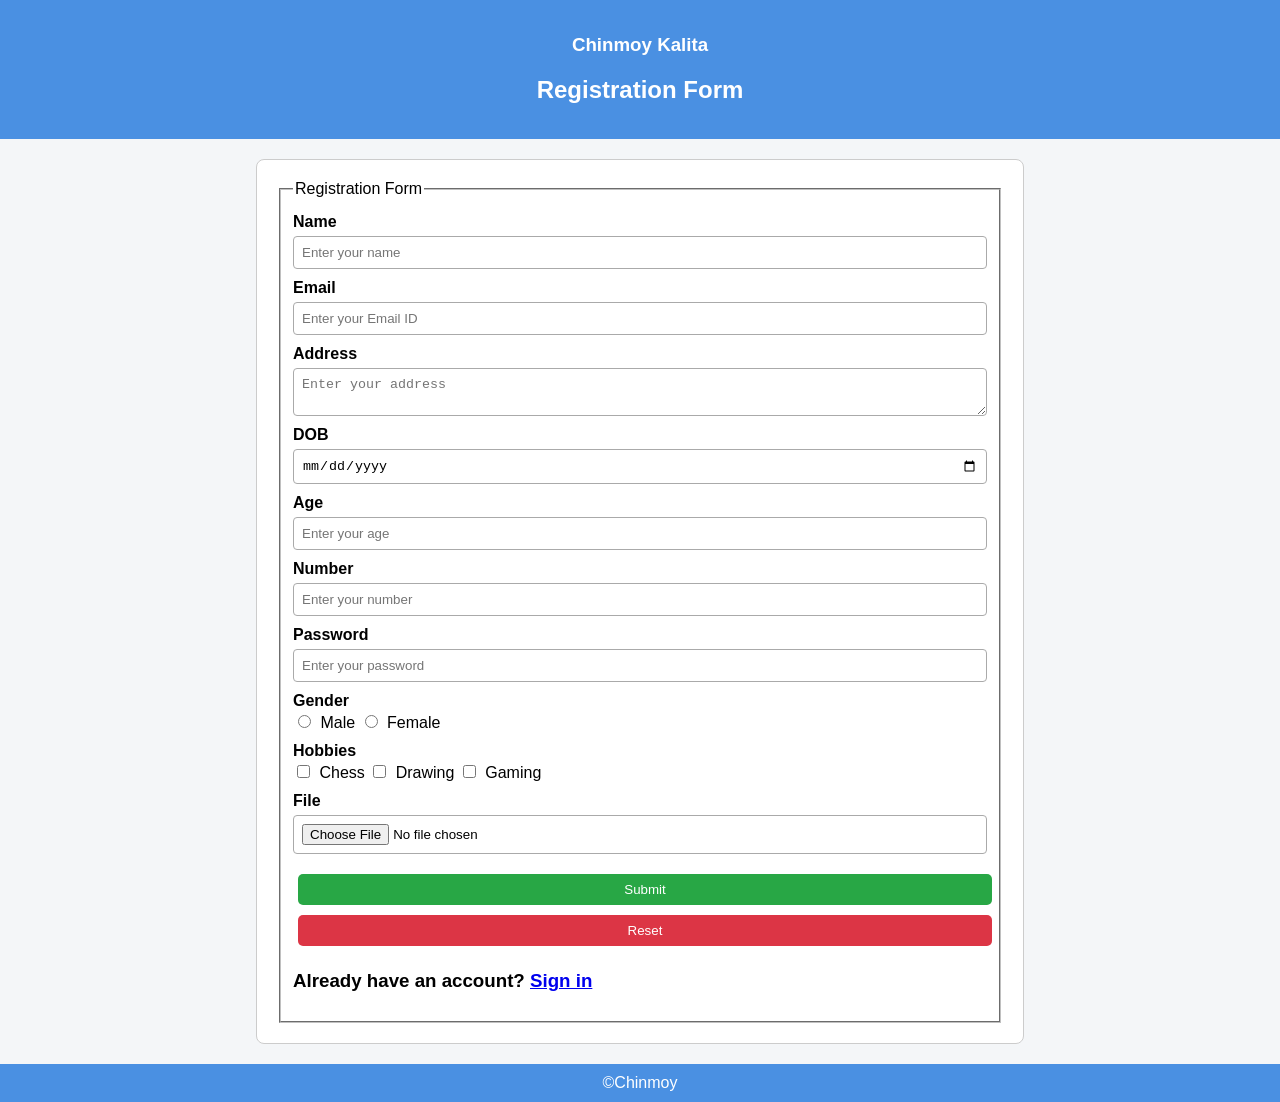
<file: index.html>
<html>
  <head>
    <title>Registration Form</title>
    <link rel="stylesheet" href="Practical18b.css">
  </head>
  <body>
    <!-- Header section -->
    <div class="header">
      <h3>Chinmoy Kalita</h3>
      <h2>Registration Form</h2>
    </div>

    <!-- Content section -->
    <div class="content">
      <div class="regForm">
        <fieldset>
          <legend>Registration Form</legend>
          <form>
            <div class="userName">
              <label for="name">Name</label>
              <input type="text" id="name" placeholder="Enter your name" />
            </div>
            <div class="emailID">
              <label for="email">Email</label>
              <input
                type="email"
                id="email"
                placeholder="Enter your Email ID"
              />
            </div>
            <div class="address">
              <label for="address">Address</label>
              <textarea
                name="address"
                id="address"
                placeholder="Enter your address"
              ></textarea>
            </div>
            <div class="DOB">
              <label for="DOB">DOB</label>
              <input type="date" name="DOB" id="DOB"/>
            </div>
            <div class="age">
              <label for="age">Age</label>
              <input type="number" name="age" id="age" placeholder="Enter your age"/>
            </div>
            <div class="phNumber">
              <label for="number">Number</label>
              <input type="text" id="number" placeholder="Enter your number" />
            </div>
            <div class="passWord">
              <label for="password">Password</label>
              <input type="password" name="pass" id="password" placeholder="Enter your password"/>
            </div>
            <div class="gender">
              <label for="gender">Gender</label>
              <input type="radio" name="gender" id="male"/> Male
              <input type="radio" name="gender" id="female"/> Female
            </div>
            <div class="hobbies">
              <label for="hobbies">Hobbies</label>
              <input type="checkbox" name="chess" id="chess"/> Chess
              <input type="checkbox" name="drawing" id="drawing"/> Drawing
              <input type="checkbox" name="gaming" id="gaming"/> Gaming
            </div>
            <div class="fileInput">
              <label for="file">File</label>
              <input type="file" name="file" id="file"/>
            </div>
            <div class="SubRe">
              <input type="submit" value="Submit" onclick="return validation()"/>
              <input type="reset" value="Reset"/>
            </div>
            <div class="SignIn">
              <h3>
                Already have an account? <a href="practical12.html">Sign in</a>
              </h3>
            </div>
          </form>
        </fieldset>
      </div>
      <div class="Validation">
        <script>
          function validation(){
            let userN = document.getElementById("name").value;
            let Email = document.getElementById("email").value;
            let add = document.getElementById("address").value;
            let DoB = document.getElementById("DOB").value;
            let age = document.getElementById("age").value;
            let passW = document.getElementById("password").value;
            let ph_Num = document.getElementById("number").value;

            // Check for empty fields
            if(userN == "" || email == "" || add == "" || DoB == "" || age == "" || passW == "" || ph_Num == ""){
              alert("Please don't leave fields empty!");
              return false;
            }

            // Regex pattern
            let namePattern = /^[A-Za-z0-9]{3,}$/;
            let emailPattern = /^[^\s@]+@[^\s@]+\.[^\s@]+$/;
            let passwordPattern = /^(?=.*[A-Z])(?=.*[a-z])(?=.*[0-9]).{8,}$/;
            let numberPattern = /^[0-9]{10}$/;

            // Name validation
            if (!namePattern.test(userN)) {
              alert("Name must contain only letters or numbers and at least 3 characters!");
              return false;
            }

            // Email validation
            if (!emailPattern.test(Email)) {
              alert("Enter a valid email!");
              return false;
            }

            // Age validation
            if (age < 1 || age > 120) {
              alert("Enter a valid age between 1 and 120");
              return false;
            }

            // Phone validation
            if (!numberPattern.test(ph_Num)) {
              alert("Enter correct phone number!");
              return false;
            }

            // Password validation
            if (!passwordPattern.test(passW)) {
              alert("Password must have at least 8 characters, including uppercase, lowercase, and a number");
              return false;
            }

            // If all valid
            else{
              alert("Form submitted successfully!");
              return true;
            }
          }
        </script>
      </div>
    </div>

    <!-- Footer section -->
    <div class="footer">&copy;Chinmoy </div>
  </body>
</html>
</file>
<file: Practical18b.css>
/* Basic reset */
body {
  font-family: Arial, sans-serif;
  background-color: #f4f6f8;
  margin: 0;
}

/* Header */
.header {
  background-color: #4a90e2;
  color: white;
  text-align: center;
  padding: 15px;
}

/* Main content */
.content {
  width: 60%;
  margin: 20px auto;
}

/* Form box */
.regForm {
  background-color: white;
  padding: 20px;
  border-radius: 8px;
  border: 1px solid #ccc;
}

/* Labels */
label {
  display: block;
  margin-top: 10px;
  font-weight: bold;
}

/* Inputs */
input, textarea {
  width: 100%;
  padding: 8px;
  margin-top: 5px;
  border: 1px solid #aaa;
  border-radius: 4px;
}

/* Radio & checkbox inline */
.gender input,
.hobbies input {
  width: auto;
  margin-right: 5px;
}

/* Buttons */
.SubRe {
  margin-top: 15px;
  text-align: center;
}

.SubRe input {
  padding: 8px 15px;
  margin: 5px;
  border: none;
  border-radius: 5px;
  cursor: pointer;
}

/* Submit button */
.SubRe input[type="submit"] {
  background-color: #28a745;
  color: white;
}

/* Reset button */
.SubRe input[type="reset"] {
  background-color: #dc3545;
  color: white;
}

/* Footer */
.footer {
  text-align: center;
  padding: 10px;
  background-color: #4a90e2;
  color: white;
  margin-top: 20px;
}
</file>
